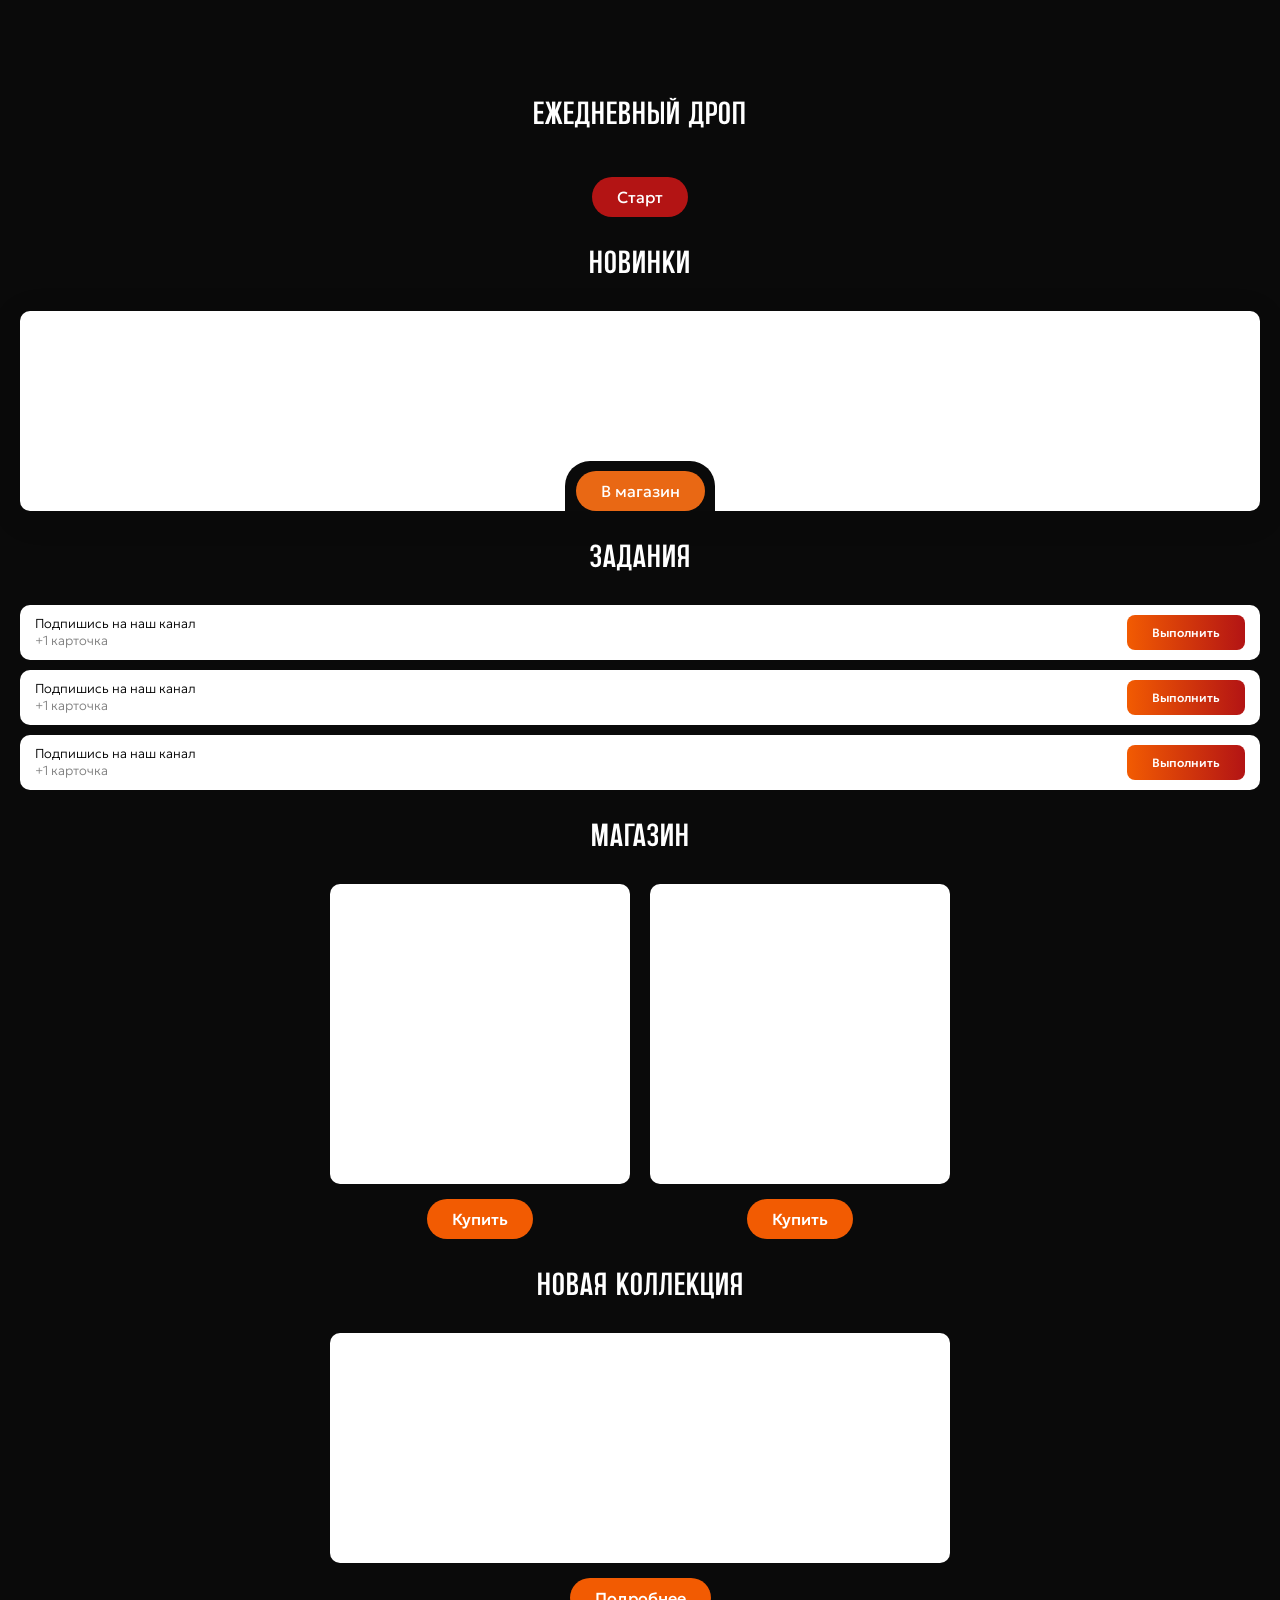
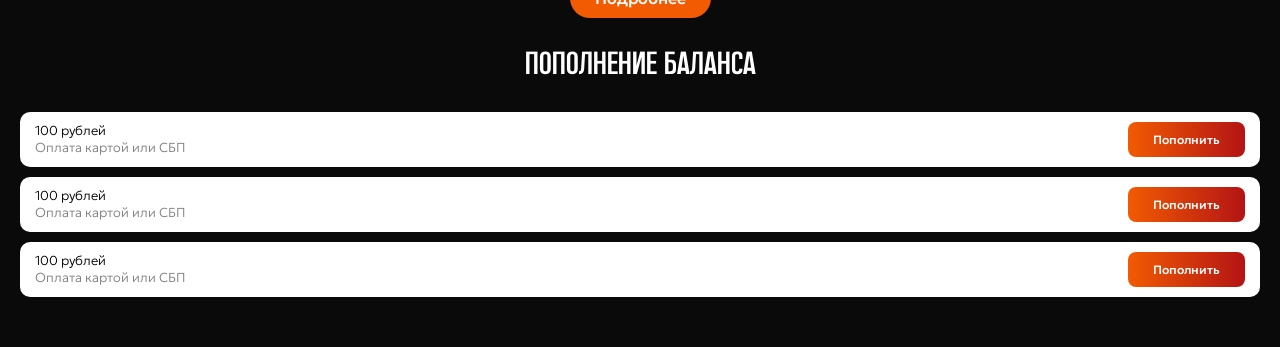
<file: index.html>
<!DOCTYPE html>
<html lang="ru"></html>
<head>
    <meta charset="UTF-8">
    <meta name="viewport" content="width=device-width, initial-scale=1.0, user-scalable=no">
    <title>Flip</title>
    <link rel="stylesheet" href="styles.css"/>
    <script src="https://telegram.org/js/telegram-web-app.js"></script>
</head>
<body>
    <!--экран загрузки-->

    <!--<div id="splash">
        <img src="/assets/image/flip-logo.svg" class="splash-logo"/>
        <div class="progress-bar-bg">
          <div class="progress-bar-fill"></div>
        </div>
      </div>
      <div id="main-app" style="display: none;"> -->

 <!--главная-->
<div class="page" id="home">

<p class="title-daily-drop">Ежедневный дроп</p>
<div class="carousel">
    <div class="carousel-images">
        <!--<img src="assets/image/cyberpank-ian.jpg" class="carousel-img"/>
        <img src="assets/image/cyberpank-pink-tape.jpg" class="carousel-img"/>
        <img src="assets/image/gta-pink-tape.jpg"class="carousel-img"/>
        <img src="assets/image/minecraft-pink-tape.jpg" class="carousel-img"/>
        <img src="assets/image/simpsons-pink-tape.jpg" class="carousel-img"/>
        <img src="assets/image/pixel-pink-tape.jpg" class="carousel-img"/>
        </div> -->
    </div>
    <button class="start-btn">Старт</button>
</div>

<p class="title-news">Новинки</p>
<div class="card-wrapper">
    <div class="main-card">
        <div class="card-footer">
            <button class="shop-btn">В магазин</button>
        </div>
    </div>
</div>
  
<p class="title-tasks">Задания</p>
<div class="tasks">
    <div class="task">
        <div class="subs">
            <div class="sub-1">Подпишись на наш канал</div>
            <div class="sub-2">+1 карточка</div>
        </div>
            <button class="task-btn">Выполнить</button>
    </div>

    <div class="task">
        <div class="subs">
            <div class="sub-1">Подпишись на наш канал</div>
            <div class="sub-2">+1 карточка</div>
        </div>
            <button class="task-btn">Выполнить</button>
    </div>

    <div class="task">
        <div class="subs">
            <div class="sub-1">Подпишись на наш канал</div>
            <div class="sub-2">+1 карточка</div>
        </div>
            <button class="task-btn">Выполнить</button>
    </div>
</div>

<!--магазин-->
<div class="page" id="shop">

<p class="title-shop">Магазин</p>
<div class="cards">
    <div class="card">
        <div class="square"></div>
        <button class="buy-btn">Купить</button>
    </div>

    <div class="card">
        <div class="square"></div>
        <button class="buy-btn">Купить</button>
    </div>
</div>

<p class="title-new-clc">Новая коллекция</p>
<div class="clc">
    <div class="clc-card"></div>
    <button class="more-btn">Подробнее</button>
</div>

<p class="title-balance">Пополнение баланса</p>

<div class="tasks">
    <div class="task">
        <div class="subs">
            <div class="sub-1">100 рублей</div>
            <div class="sub-2">Оплата картой или СБП</div>
        </div>
            <button class="task-btn">Пополнить</button>
    </div>

    <div class="task">
        <div class="subs">
            <div class="sub-1">100 рублей</div>
            <div class="sub-2">Оплата картой или СБП</div>
        </div>
            <button class="task-btn">Пополнить</button>
    </div>

    <div class="task">
        <div class="subs">
            <div class="sub-1">100 рублей</div>
            <div class="sub-2">Оплата картой или СБП</div>
        </div>
            <button class="task-btn">Пополнить</button>
    </div>
</div>



    























    <script src="main.js"></script>
</body>
</html>
</file>
<file: styles.css>
@font-face {
  font-family: 'geologica';
  src: url('/assets/fonts/geologica-extralight.woff') format('woff');
  font-weight: 200;
  font-style: normal;
}
  
@font-face {
  font-family: 'geologica';
  src: url('/assets/fonts/geologica-light.woff') format('woff');
  font-weight: 300;
  font-style: normal;
}
  
@font-face {
  font-family: 'geologica';
  src: url('/assets/fonts/geologica-regular.woff') format('woff');
  font-weight: 400;
  font-style: normal;
}

@font-face {
  font-family: 'geologica';
  src: url('/assets/fonts/geologica-medium.woff') format('woff');
  font-weight: 500;
  font-style: normal;
}

@font-face {
  font-family: 'saar';
  src: url('/assets/fonts/saar.woff') format('woff');
  font-weight: 400;
  font-style: normal;
}

body {
  box-sizing: border-box;
  font-family: 'geologica';
  font-family: 'saar';
  background-color: #0A0A0A;
  margin-left: 20px;
  margin-right: 20px;
  margin-top: 100px;
  margin-bottom: 50px;
}

#splash {
  position: fixed;
  z-index: 9999;
  top: 0; left: 0; right: 0; bottom: 0;
  background: #0A0A0A;
  display: flex;
  flex-direction: column;
  justify-content: center;
  align-items: center;
  transition: opacity .5s;
}
  
.splash-logo {
  width: 230px;
  margin-bottom: 20px;
}
  
.progress-bar-bg {
  width: 230px;
  height: 5px;
  background: #282828;
  border-radius: 1px;
  overflow: hidden;
  margin-top: 0px;
}
  
.progress-bar-fill {
  height: 100%;
  width: 0%;
  background: linear-gradient(90deg, #F25B02 0%, #B31414 100%);
  transition: width 1s cubic-bezier(.68,-0.55,.27,1.55);
}
  
.title-daily-drop {
  font-family: 'saar';
  color: white;
  font-size: 32px;
  font-weight: 400;
  letter-spacing: 1px;
  text-align: center;
}

.carousel {
  position: relative;
  width: 100%;
  display: flex;
  align-items: center;
  flex-direction: column;  
}
  
.carousel-images {
  width: 100%;
  display: flex;
  transition: transform 0.5s cubic-bezier(.68,-0.55,.27,1.55);
  will-change: transform;
  align-items: center;
  gap: 15px;
}
  
.carousel-img {
  min-width: 140px;
  height: 140px;
  object-fit: cover;
  user-select: none;
  pointer-events: none;
  border-radius: 10px;
  display: block;
}

.start-btn {
  font-family: 'geologica';
  justify-content: center;
  margin-top: 15px;
  font-size: 16px;
  font-weight: 400;
  background-color: #B31414;
  border-radius: 100px;
  border: none;
  color: white;
  padding-left: 25px;
  padding-right: 25px;
  padding-top: 10px;
  padding-bottom: 10px;
}

.title-news {
  font-family: 'saar';
  color: white;
  font-size: 32px;
  font-weight: 400;
  letter-spacing: 1px;
  text-align: center;
}

.card-wrapper {
  display: flex;
  flex-direction: column;
  align-items: center;
}
  
.main-card {
  width: 100%;
  height: 200px;
  background: #ffffff;
  border-radius: 10px;
  position: relative;
  box-shadow: 0 6px 32px rgba(0,0,0,0.13);
  display: flex;
  flex-direction: column;
  justify-content: flex-end;
}

.card-footer {
  position: absolute;
  left: 50%;
  transform: translateX(-50%);
  width: 150px;
  height: 50px;
  background: #0A0A0A;
  border-radius: 0 0 100% 0;
  border-bottom-left-radius: 0px;
  border-bottom-right-radius: 0px;
  border-top-left-radius: 25px;
  border-top-right-radius: 25px;
  display: flex;
  justify-content: center;
  align-items: flex-start;
  z-index: 2;
}
  
.shop-btn {
  font-family: 'geologica';
  font-size: 16px;
  margin-top: 10px;
  padding-left: 25px;
  padding-right: 25px;
  padding-top: 10px;
  padding-bottom: 10px;
  font-weight: 400;
  color: #fff;
  background: #e96814;
  border: none;
  border-radius: 100px;
  cursor: pointer;
  z-index: 3;
}
  
.title-tasks {
  font-family: 'saar';
  color: white;
  font-size: 32px;
  font-weight: 400;
  letter-spacing: 1px;
  text-align: center;
}

.task {
  box-sizing: border-box;
  width: 100%;         
  display: flex;
  justify-content: space-between;
  border-radius: 10px;
  background-color: #ffffff;
  color: black;
  font-size: 13px;
  font-weight: 200;
  padding-left: 15px;
  padding-top: 10px;
  padding-bottom: 10px;
  padding-right: 15px;
  margin-bottom: 10px;
  }

.sub-1 {
  font-family: 'geologica';
  color: black;
}
  
.sub-2 {
  font-family: 'geologica';
  color: black;
  opacity: 0.5;
  font-weight: 200;
}


.task-btn {
  font-family: 'geologica';
  font-size: 12px;
  font-weight: 500;
  color: #ffffff;
  background: linear-gradient(90deg, #F25B02 0%, #B31414 100%);
  border: none;
  border-radius: 8px;
  padding: 10px 25px;
}

.tasks {
  font-family: 'geologica';
}

.card {
  display: flex;
  flex-direction: column;
  width: 100%;
  justify-content: center;
  max-width: 300px;
  align-items: center;
  justify-content: center;
}
  
.cards {
  width: 100%;
  display: flex;
  justify-content: center;
  gap: 20px;
}

.buy-btn {
  background-color: #F25B02;
  color: white;
  font-family: 'geologica';
  font-size: 16px;
  font-weight: 500;
  border: none;
  border-radius: 100px;
  padding: 10px 25px;
  margin-top: 15px;
}

.square {
  width: 100%;
  background-color: white;
  border-radius: 10px;
  aspect-ratio: 1/1;
  max-width: 300px;
  flex-direction: column;
}

.title-new-clc {
  font-family: 'saar';
  color: white;
  font-size: 32px;
  font-weight: 400;
  letter-spacing: 1px;
  text-align: center;
}

.clc {
  display: flex;
  width: 100%;
  justify-content: center;
  flex-direction: column;
  align-items: center;
}

.more-btn {
  background-color: #F25B02;
  color: white;
  font-family: 'geologica';
  font-size: 16px;
  font-weight: 500;
  border: none;
  border-radius: 100px;
  padding: 10px 25px;
  margin-top: 15px;
}

.clc-card {
  width: 100%;
  display: flex;
  background-color: white;
  border-radius: 10px;
  height: 230px;
  max-width: 620px;
  justify-content: center;
  align-items: center;
}

.title-shop {
  font-family: 'saar';
  color: white;
  font-size: 32px;
  font-weight: 400;
  letter-spacing: 1px;
  text-align: center;
}

.title-balance {
  font-size: 32px;
  color: #ffffff;
  text-align: center;
}
</file>
